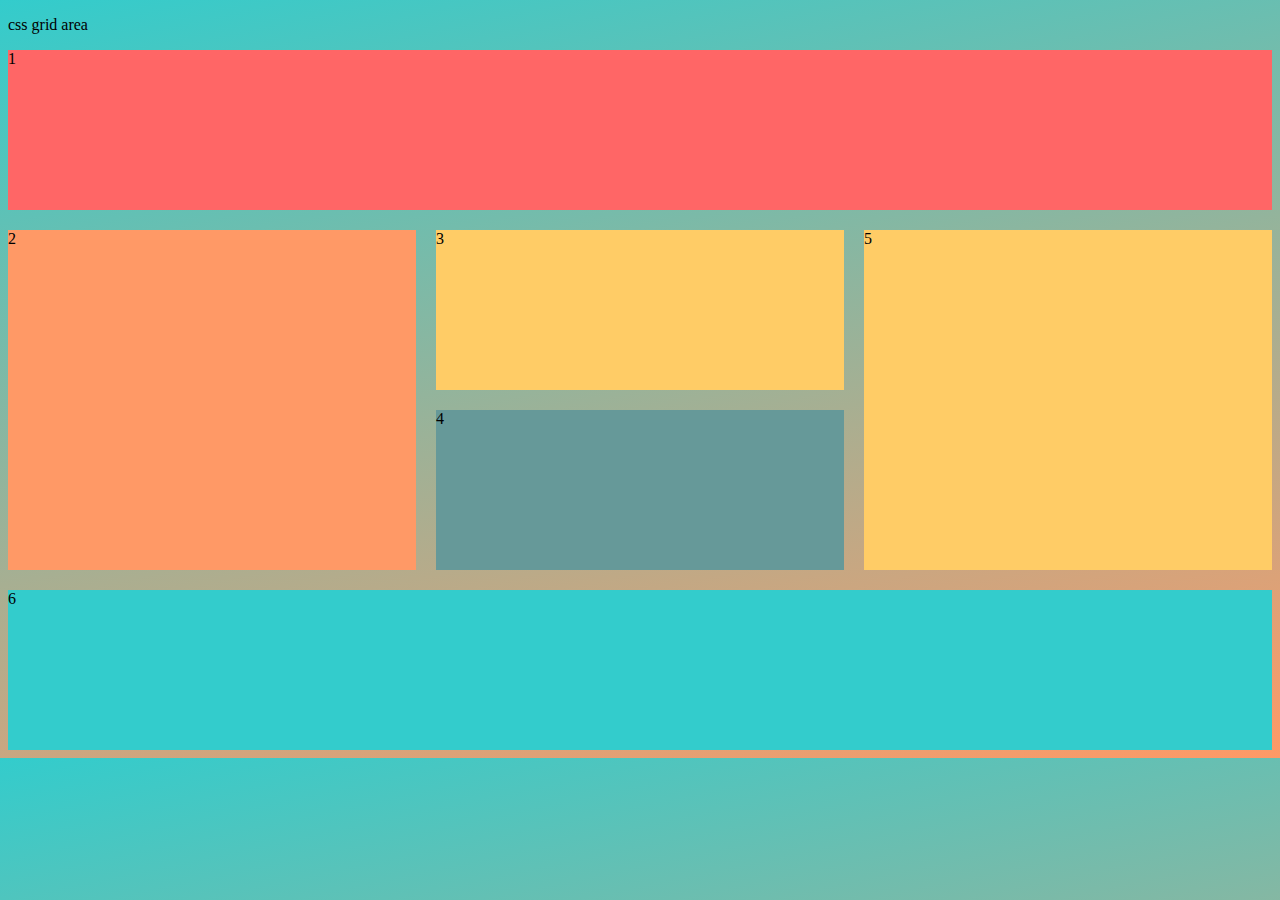
<file: grid-area/index.html>
<!DOCTYPE html>
<html lang="es">
  <head>
    <meta charset="UTF-8" />
    <meta http-equiv="X-UA-Compatible" content="IE=edge" />
    <meta name="viewport" content="width=device-width, initial-scale=1.0" />
    <title>Document</title>
    <link rel="stylesheet" href="styler.css" />
  </head>
  <body>
    <div class="header">
      <p>css grid area</p>
    </div>

    <div class="contenedor">
      <div class="header">1</div>
      <div class="sidebar-1">2</div>
      <div class="contenido">3</div>
      <div class="widgets">4</div>
      <div class="sidebar-2">5</div>
      <div class="footer">6</div>
    </div>    
  </body>
</html>
</file>
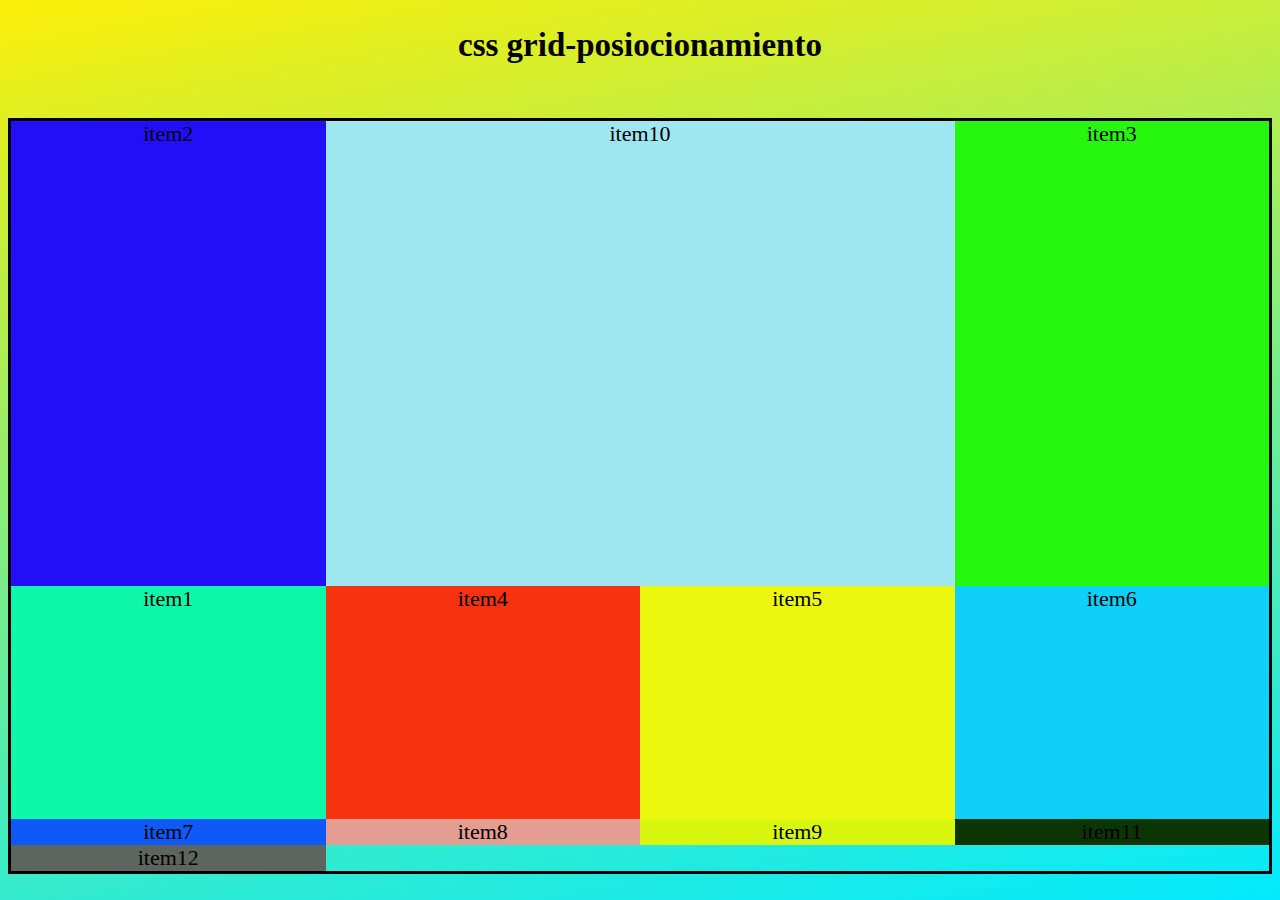
<file: quiz/index.html>
<!DOCTYPE html>
<html lang="en">
<head>
    <meta charset="UTF-8">
    <meta http-equiv="X-UA-Compatible" content="IE=edge">
    <meta name="viewport" content="width=device-width, initial-scale=1.0">
    <title>ccs con grillas</title>
    <link rel="stylesheet" href="style.css">
    
</head>
<body>
    <h2>css grid-posiocionamiento</h2><br>
   
</body>
<div class="grid">
    <div class="item1">item1</div>
    <div class="item2">item2</div>
    <div class="item3">item3</div>
    <div class="item4">item4</div>
    <div class="item5">item5</div>
    <div class="item6">item6</div>
    <div class="item7">item7</div>
    <div class="item8">item8</div>
    <div class="item9">item9</div>
    <div class="item10">item10</div>
    <div class="item11">item11</div>
    <div class="item12">item12</div>
</div>
</html>
</file>
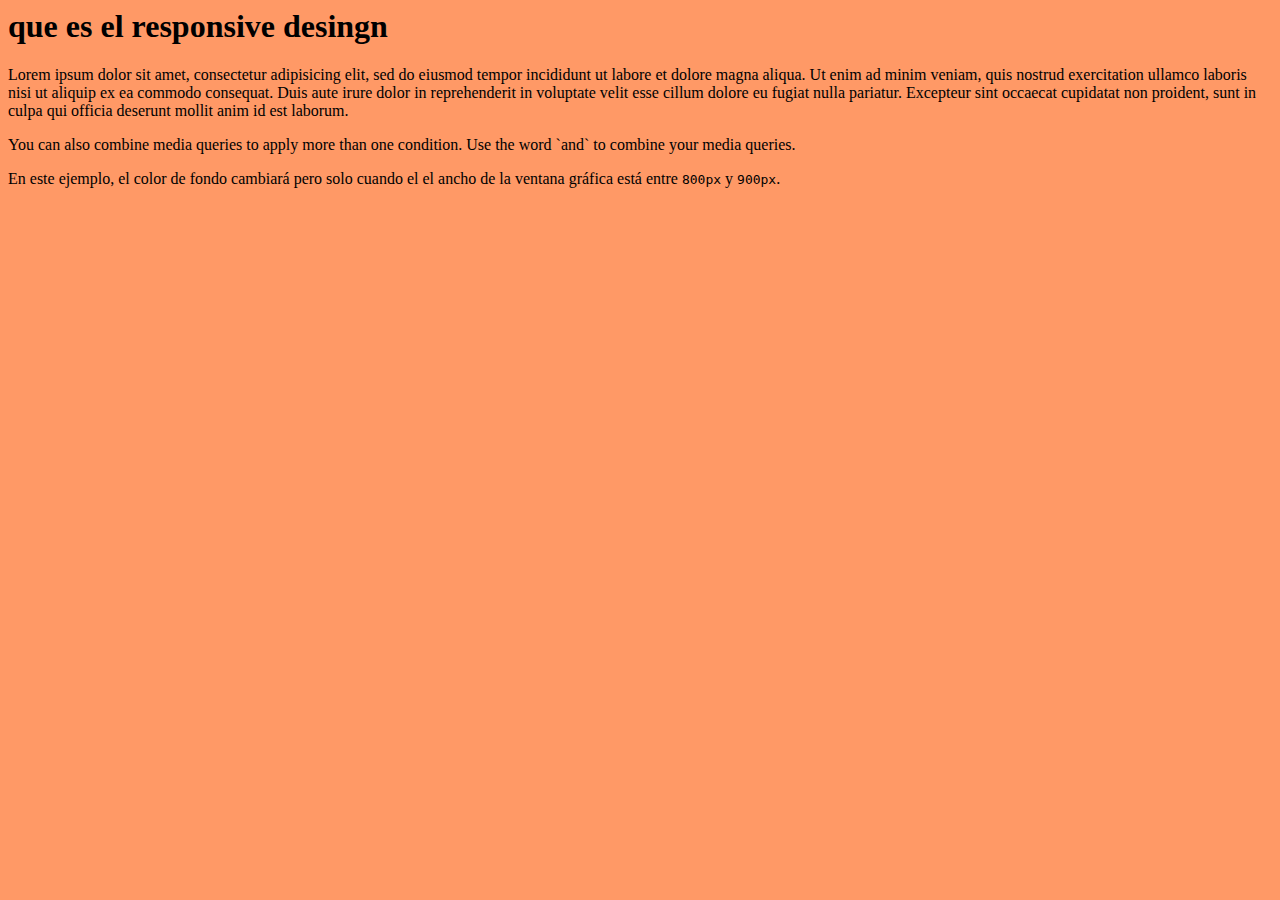
<file: responsive desingn/index.html>
<html lang="es">
  <head>
    <meta charset="UTF-8" />
    <meta http-equiv="X-UA-Compatible" content="IE=edge" />
    <meta name="viewport" content="width=device-width, initial-scale=1.0" />
    <title>Document</title>
    <link rel="stylesheet" href="style.css" />
  </head>
  <body>
    <h1>que es el responsive desingn </h1>
<p>Lorem ipsum dolor sit amet, consectetur adipisicing elit, sed do
  eiusmod tempor incididunt ut labore et dolore magna aliqua. Ut enim
   ad minim veniam, quis nostrud exercitation ullamco laboris nisi ut
   aliquip ex ea commodo consequat. Duis aute irure dolor in reprehenderit
    in voluptate velit esse cillum dolore eu fugiat nulla pariatur. Excepteur
     sint occaecat cupidatat non proident, sunt in culpa qui officia deserunt
     mollit anim id est laborum.</p>
<p>You can also combine media queries to apply more than one condition.
  Use the word `and` to combine your media queries.</p>
<p>En este ejemplo, el color de fondo cambiará pero solo cuando el
  el ancho de la ventana gráfica está entre
  <code>800px</code> y <code>900px</code>.</p>
  </body>
</html>
</file>
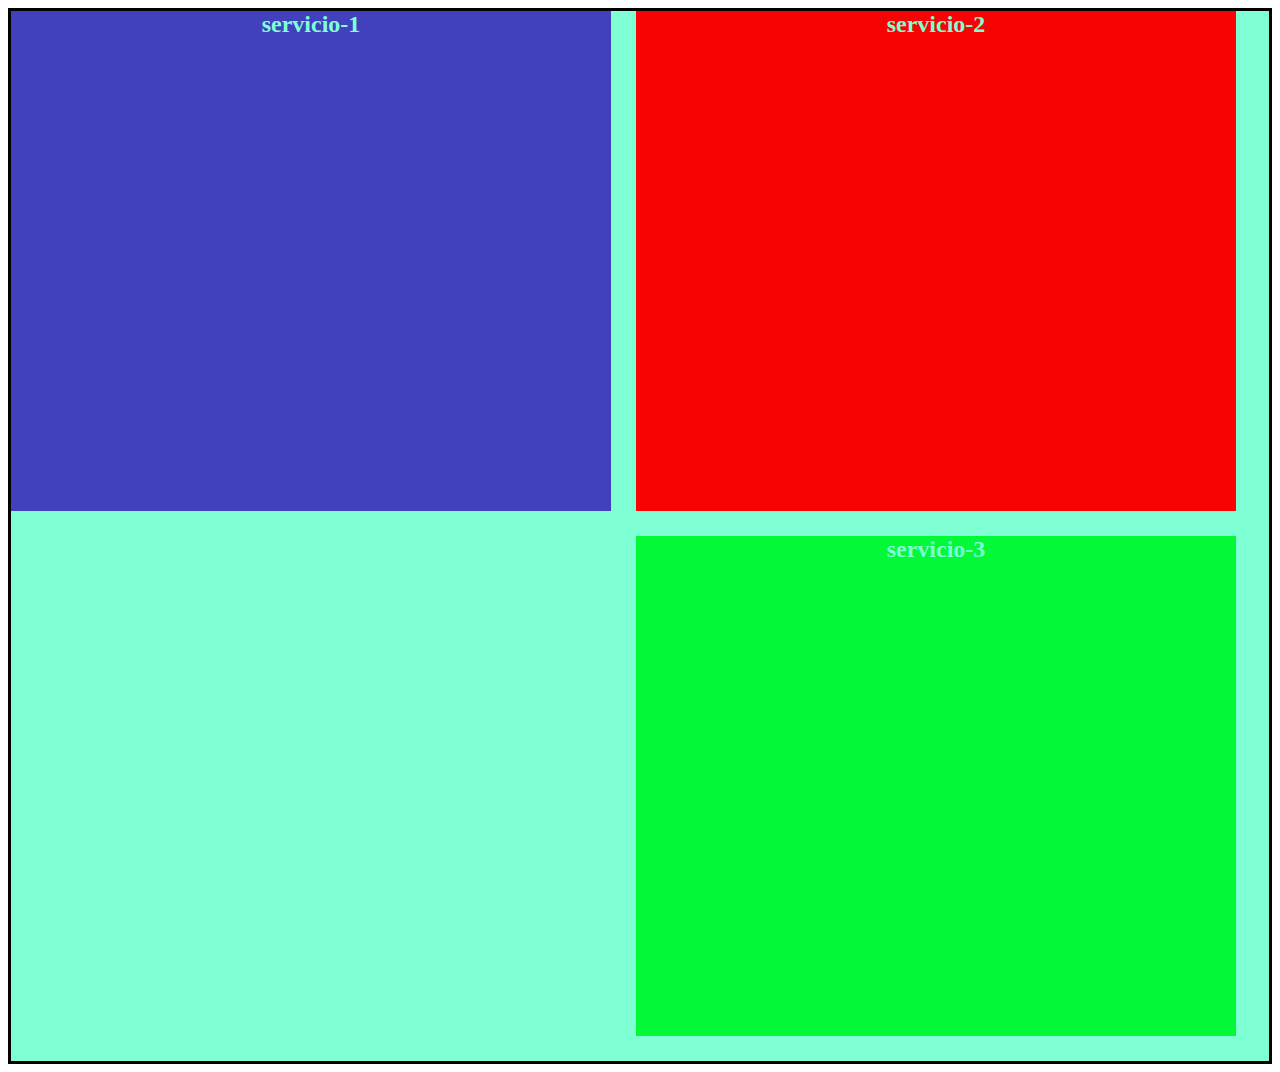
<file: cssgred_basicos/01-auto/index.html>
<!DOCTYPE html>
<html lang="en">
  <head>
    <meta charset="UTF-8" />
    <meta http-equiv="X-UA-Compatible" content="IE=edge" />
    <meta name="viewport" content="width=device-width, initial-scale=1.0" />
    <title>01-grid</title>
    <link rel="stylesheet" href="css/style.css" />
  </head>
  <body>
    <div class="servicios">
      <div class="servicio servicio-1">
        <h2>servicio-1</h2>
      </div>
      <div class="servicio servicio-2">
        <h2>servicio-2</h2>
      </div>
      <div class="servicio servicio-3">
        <h2>servicio-3</h2>
      </div>
    </div>
  </body>
</html>
</file>
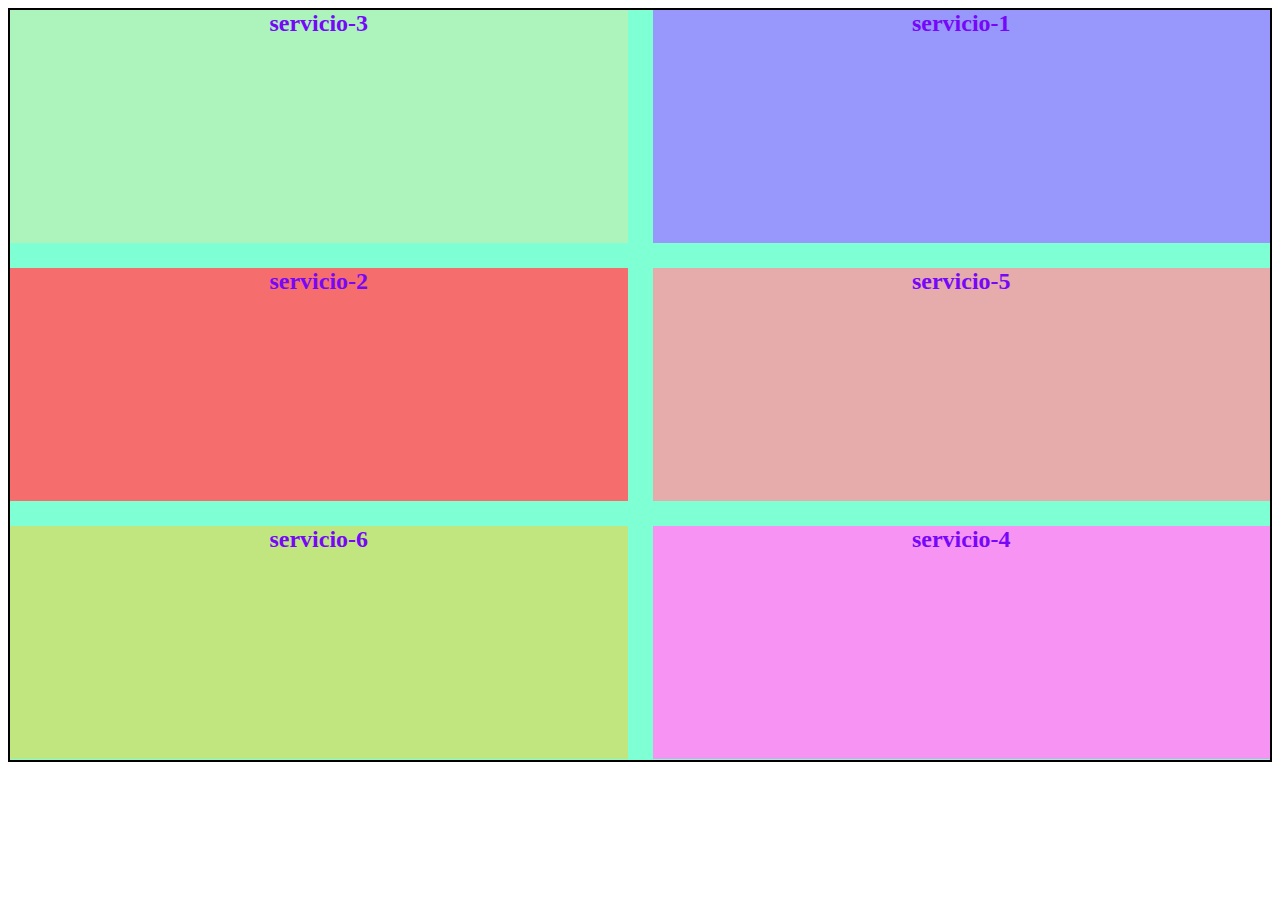
<file: cssgred_basicos/02-auto/index.html>
<!DOCTYPE html>
<html lang="en">
  <head>
    <meta charset="UTF-8" />
    <meta http-equiv="X-UA-Compatible" content="IE=edge" />
    <meta name="viewport" content="width=device-width, initial-scale=1.0" />
    <title>01-grid</title>
    <link rel="stylesheet" href="css/style.css" />
  </head>
  <body>
    <div class="servicios">
      <div class="servicio servicio-1">
        <h2>servicio-1</h2>
      </div>
      <div class="servicio servicio-2">
        <h2>servicio-2</h2>
      </div>
      <div class="servicio servicio-3">
        <h2>servicio-3</h2>
      </div>
      <div class="servicio servicio-4">
        <h2>servicio-4</h2>
      </div>
      <div class="servicio servicio-5">
        <h2>servicio-5</h2>
      </div>
      <div class="servicio servicio-6">
        <h2>servicio-6</h2>
      </div>
    </div>
  </body>
</html>
</file>
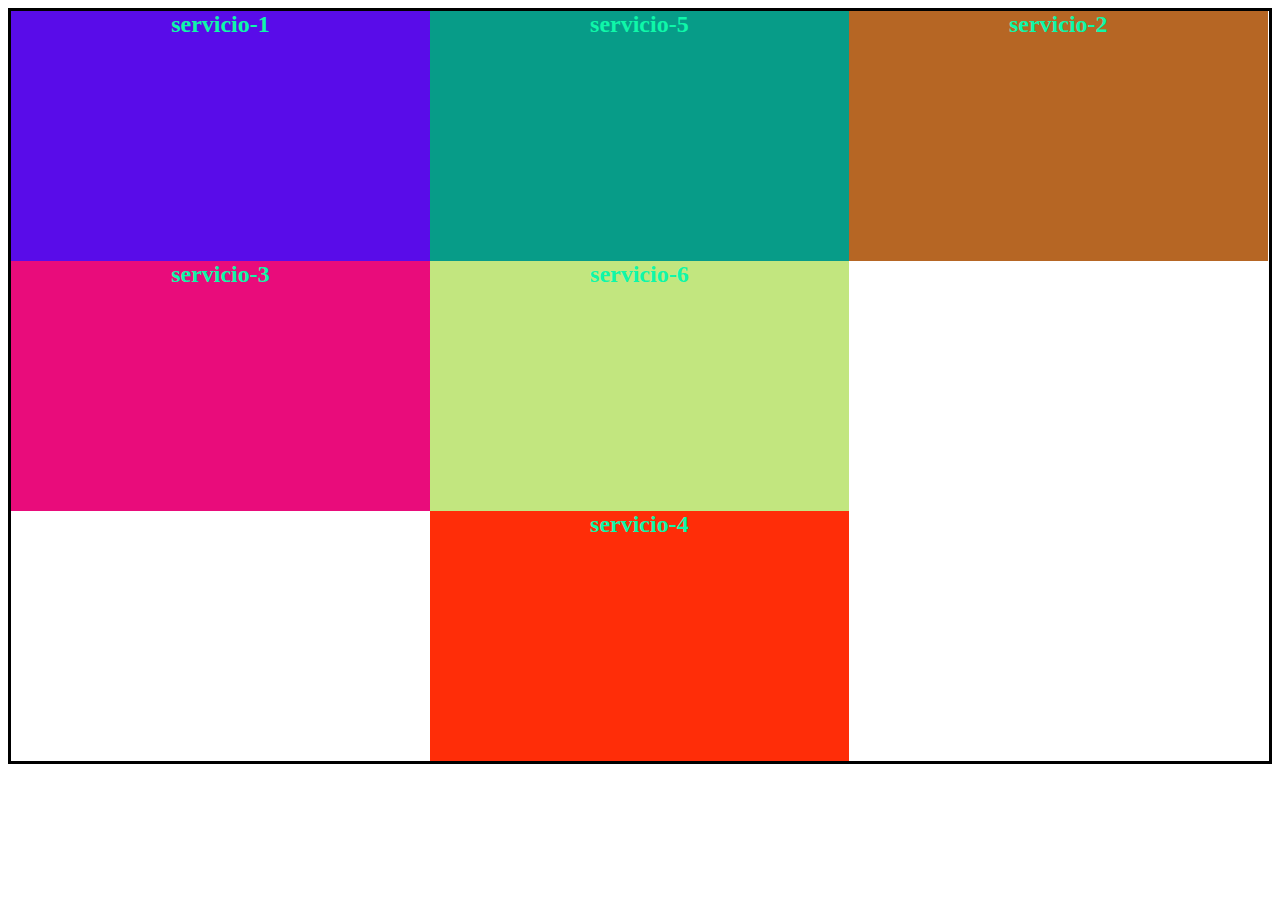
<file: cssgred_basicos/03-auto/index.html>
<!DOCTYPE html>
<html lang="en">
<head>
    <meta charset="UTF-8">
    <meta http-equiv="X-UA-Compatible" content="IE=edge">
    <meta name="viewport" content="width=device-width, initial-scale=1.0">
    <title>Document</title>
    <link rel="stylesheet" href="css/style.css" />
</head>
<body>
    <div class="servicios">
      <div class="servicio servicio-1">
        <h2>servicio-1</h2>
      </div>
      <div class="servicio servicio-2">
        <h2>servicio-2</h2>
      </div>
      <div class="servicio servicio-3">
        <h2>servicio-3</h2>     
    </div>
    <div class="servicio servicio-4">
        <h2>servicio-4</h2>
      </div>
      <div class="servicio servicio-5">
        <h2>servicio-5</h2>
      </div>
      <div class="servicio servicio-6">
        <h2>servicio-6</h2>
      </div>
  </body>
</html>
</file>
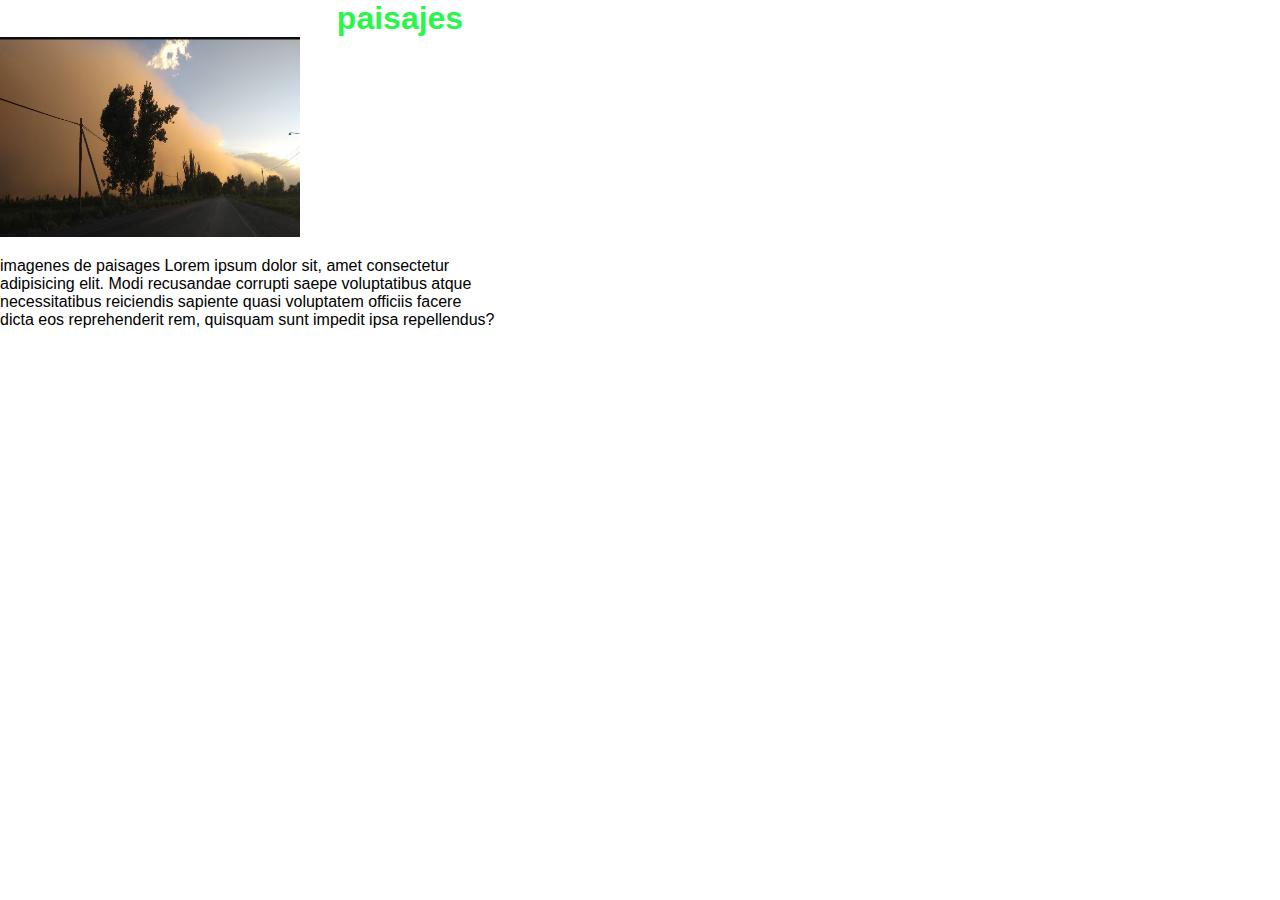
<file: cssgred_basicos/05-nombre/index1.html>
<!DOCTYPE html>
<html lang="en">
  <head>
    <meta charset="UTF-8" />
    <meta http-equiv="X-UA-Compatible" content="IE=edge" />
    <meta name="viewport" content="width=device-width, initial-scale=1.0" />
    <link rel="stylesheet" href="css/style.css" />
    <title>nombre</title>
  </head>
  <body>
    <div class="contenedor-media">
      <h1 class="titulo">paisajes</h1>
      <img src="img/Captura de pantalla (4).png" class="imagen" />
      <p class="descripcion">
        imagenes de paisages Lorem ipsum dolor sit, amet consectetur
        <br />
        adipisicing elit. Modi recusandae corrupti saepe voluptatibus atque
        <br />
        necessitatibus reiciendis sapiente quasi voluptatem officiis facere
        <br />
        dicta eos reprehenderit rem, quisquam sunt impedit ipsa repellendus?
      </p>
    </div>
  </body>
</html>
</file>
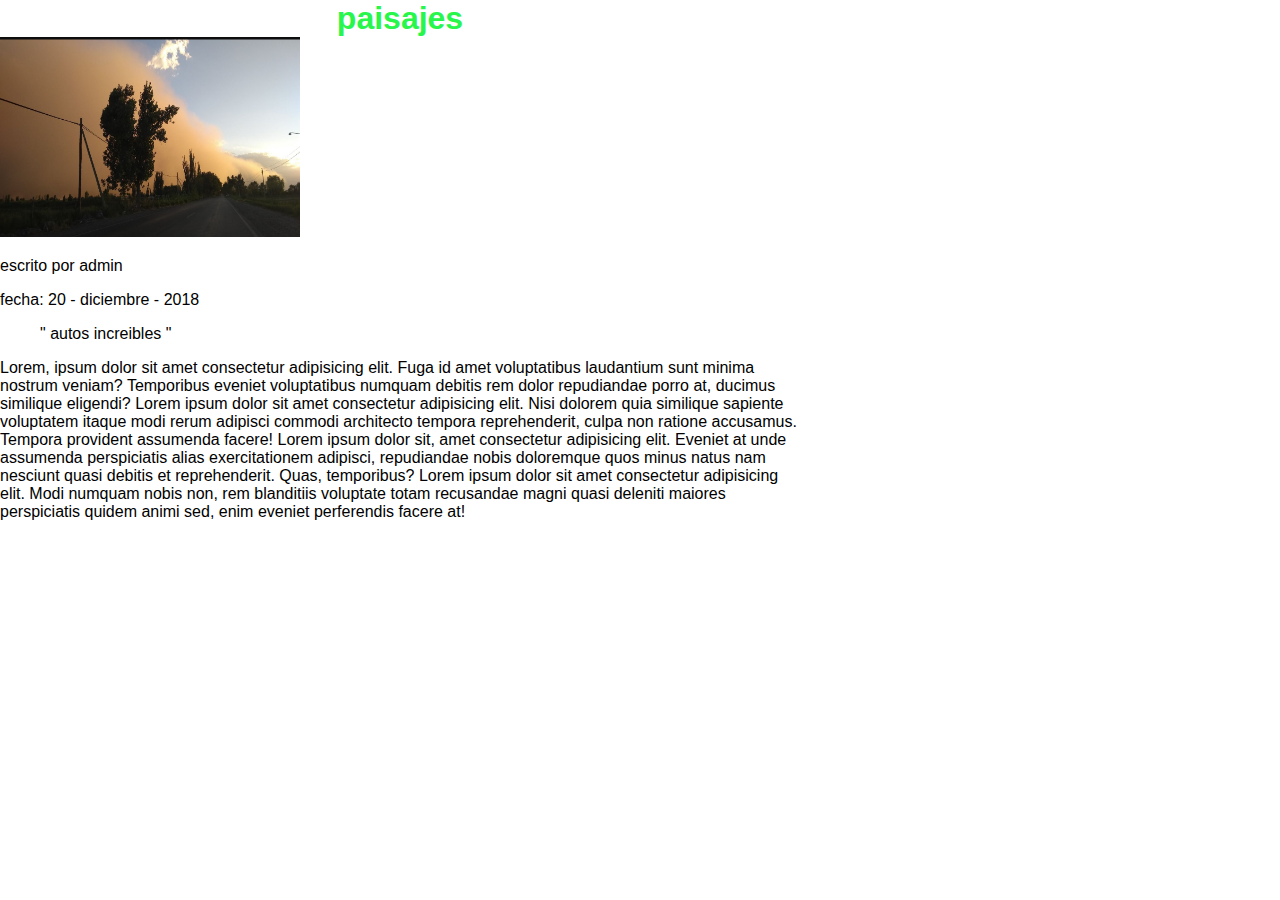
<file: cssgred_basicos/05-nombre/index2.html>
<!DOCTYPE html>
<html lang="en">
  <head>
    <meta charset="UTF-8" />
    <meta http-equiv="X-UA-Compatible" content="IE=edge" />
    <meta name="viewport" content="width=device-width, initial-scale=1.0" />
    <link rel="stylesheet" href="css/style.css">
    <title>segunda</title>
  </head>
  <body>
    <div class="contenedor-media">
      <h1 class="titulo">paisajes</h1>
      <img src="img/Captura de pantalla (4).png" class="imagen" />

      <div class="info">
        <p>escrito por admin</p>

        <p>fecha: 20 - diciembre - 2018</p>
      </div>
      <blockquote class="slogan">" autos increibles "</blockquote>

      <div class="entrada">
        Lorem, ipsum dolor sit amet consectetur adipisicing elit. Fuga id amet
        voluptatibus laudantium sunt minima nostrum veniam? Temporibus eveniet
        voluptatibus numquam debitis rem dolor repudiandae porro at, ducimus
        similique eligendi? Lorem ipsum dolor sit amet consectetur adipisicing
        elit. Nisi dolorem quia similique sapiente voluptatem itaque modi rerum
        adipisci commodi architecto tempora reprehenderit, culpa non ratione
        accusamus. Tempora provident assumenda facere! Lorem ipsum dolor sit,
        amet consectetur adipisicing elit. Eveniet at unde assumenda
        perspiciatis alias exercitationem adipisci, repudiandae nobis doloremque
        quos minus natus nam nesciunt quasi debitis et reprehenderit. Quas,
        temporibus? Lorem ipsum dolor sit amet consectetur adipisicing elit.
        Modi numquam nobis non, rem blanditiis voluptate totam recusandae magni
        quasi deleniti maiores perspiciatis quidem animi sed, enim eveniet
        perferendis facere at!
      </div>
    </div>
  </body>
</html>
</file>
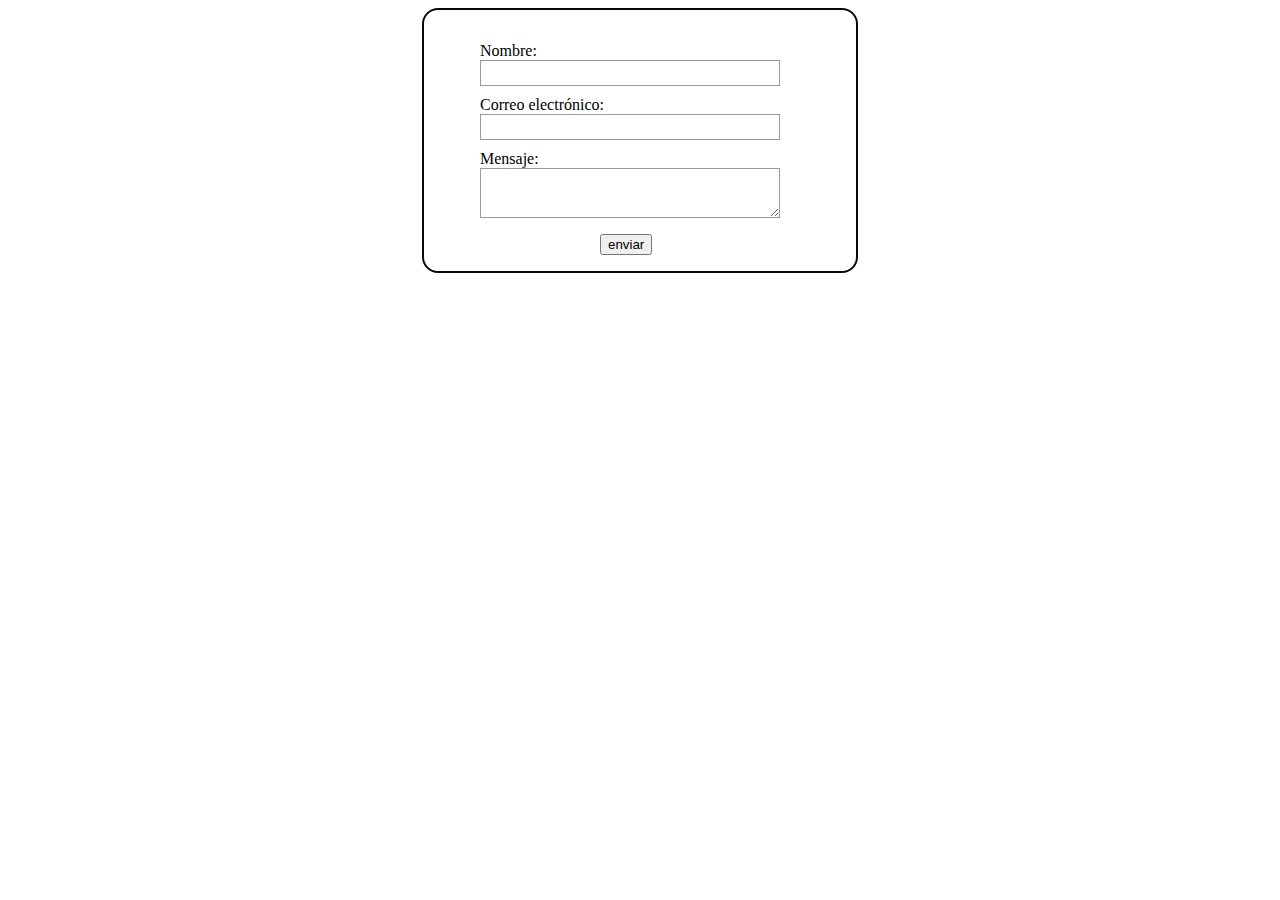
<file: php/formulario/form.html>
<!DOCTYPE html>
<html lang="es">
  <head>
    <meta charset="UTF-8" />
    <meta http-equiv="X-UA-Compatible" content="IE=edge" />
    <meta name="viewport" content="width=device-width, initial-scale=1.0" />
    <title>formulario</title>
    <link rel="stylesheet" href="./index.css">
  </head>
  <body>
    <form class="formu">
      <ul>
        <li>
          <label class="name">Nombre:</label>
          <input type="text" class="name" />
        </li>
        <li>
          <label class="mail">Correo electrónico:</label>
          <input type="email" class="mail" />
        </li>
        <li>
          <label class="msg">Mensaje:</label>
          <textarea class="msg"></textarea>
        </li>
      </ul>
      <button class="btn">enviar</button>
    </form>
  </body>
</html>
</file>
<file: grid-area/styler.css>
.contenedor{
    display: grid;
    grid-gap: 20px ;
    height: 700px;
    grid-template-columns: 1fr 1fr 1fr ;
    grid-template-rows: repeat(4,auto);
    grid-template-areas: "header   header   header "
                         "sidebar-1  contenido  sidebar-2"
                         "sidebar-1  widgets  sidebar-2  "
                         "footer    footer  footer ";

}

html {
  background: linear-gradient(-12deg, #ff9966, #33cccc);

}


h1{
  text-align: center;
}

.contenedor .header {
    background-color: rgb(255 ,102 , 102);
    grid-column-start: header ;
    grid-column-end: header;
}

.contenedor .sidebar-1{
    background: rgb(255,153,102);

    grid-area: sidebar-1;
}

.contenedor .contenido {
    background: rgb(255,204,102);
    grid-area: contenido;
}

.contenedor  .widgets{
    background: rgb(102,153,153);
    grid-area:  widgets;
}

.contenedor  .sidebar-2{
    background: rgb(255,204,102);
    grid-area:  sidebar-2;
}

.contenedor  .footer{
    background: rgb(51,204,204);
    grid-area:  footer;
}

@media(min-width: 400px) and (max-width: 700px){

  .contenedor{
      display: grid;
      grid-gap: 20px ;
      height: 700px;
      grid-template-columns: 1fr 1fr  ;
      grid-template-rows: repeat(4,auto);
      grid-template-areas: "header   header    "
                           "sidebar-1  contenido  "
                           "sidebar-1  widgets   "
                           "footer    footer   ";

  }

  html {
    background: linear-gradient(-12deg, #4e6f04, #1282ad);

  }

  .contenedor  .sidebar-2{
      background: rgb(255,204,102);
      grid-column: 1/2;
      grid-row: 3/4;
  }

  .contenedor .sidebar-1{
      background: rgb(255,153,102);
      grid-column: 1/2;
      grid-row: 2/3;
  }

}
</file>
<file: quiz/style.css>
html {
    background: linear-gradient(-10deg, #02eaff, #fcef07);
    min-height: 100vh;
    font-size: 22px;
}

h2 {
    text-align: center;
    margin-top: 1px solid #b2ffff;
}

.grid {
    border: 3px solid black;
    display: grid;
    grid-template-columns: 25% 25% 25% 25%;
    grid-template-rows: repeat(3, 1fr);
    height: 750px;
}

.item1 {
    background-color: rgb(15, 247, 169);
    text-align: center;
}

.item2 {
    background-color: rgb(34, 15, 247);
    text-align: center;
    grid-column-start: 1;
    grid-column-end: 2;
    grid-row-start:1 ;
    grid-row-end: 3;
}

.item3 {
    background-color: rgb(38, 247, 15);
    text-align: center;
    grid-column: 4/5;
    grid-row: 1/3;
}

.item4 {
    background-color: rgb(247, 50, 15);
    text-align: center;
}

.item5 {
    background-color: rgb(235, 247, 15);
    text-align: center;
}
.item6 {
    background-color: rgb(15, 208, 247);
    text-align: center;
}
.item7 {
    background-color: rgb(15, 89, 247);
    text-align: center;
}
.item8 {
    background-color: rgb(227, 157, 145);
    text-align: center;
}
.item9 {
    background-color: rgb(216, 247, 15);
    text-align: center;
}
.item10 {
    background-color: rgb(158, 231, 241);
    text-align: center;
    grid-area: 1/2/3/4 ;
}
.item11 {
    background-color: rgb(11, 53, 3);
    text-align: center;
}
.item12 {
    background-color: rgb(94, 101, 95);
    text-align: center;
}
</file>
<file: responsive desingn/style.css>
body {

  background-color: rgb(255,153,102);
}

code {
  color: black;
}
@media (min-width: 800px) and (max-width: 900px) {
  body {
    background-color: rgb(255 ,102 , 102);
    color:#ffff;
  }
}
</file>
<file: cssgred_basicos/01-auto/css/style.css>
h2{
    margin: 0;
}

.servicios {
    border: 3px solid black;
    display: grid;
    background-color: aquamarine;
    grid-template-columns: 600px 600px 600px;
    grid-template-rows: 500px 500px ;
    grid-gap: 25px;
    height: 1050px;
}

.servicio{
    color: aquamarine;
    text-align: center;
}

.servicio-1{
    background-color: rgb(65, 65, 189);
    grid-column: 1/2;
    grid-row: 1/2;
}

.servicio-2{
    background-color: rgb(248, 3, 3);
    grid-column-start: 2;
    grid-column-end:3 ;
}

.servicio-3{
    background-color: rgb(3, 248, 56);
    grid-column-start: 2;
    grid-column-end:3 ;
}
</file>
<file: cssgred_basicos/02-auto/css/style.css>
h2{
    margin: 0;
}

.servicios {
    border: 2px solid black;
    display: grid;
    background-color: aquamarine;
    grid-template-columns: 100px repeat(1fr ,1fr );
    grid-template-rows: 233px 233px 233px;
    grid-auto-flow: 200px 200px;
    grid-gap: 25px;
    height: 750px;
}

.servicio{
    color: rgb(119, 7, 248);
    text-align: center;
}

.servicio-1{
    background-color: rgb(152, 152, 252);
    
}

.servicio-2{
    background-color: rgb(245, 109, 109);
    
}

.servicio-3{
    background-color: rgb(172, 243, 188);
    grid-column: 1/2;
    grid-row: 1/2;
}

.servicio-4{
    background-color: rgb(247, 147, 242);
    grid-column: 2/3;
    grid-row: 3/4;
}

.servicio-5{
    background-color: rgb(230, 171, 171);
}

.servicio-6{
    background-color: rgb(194, 230, 127);
}
</file>
<file: cssgred_basicos/03-auto/css/style.css>
h2 {
  margin: 0px;
}

.servicios {
  border: 3px solid black;
  display: grid;
  grid-template-columns: 33.3% 33.3% 33.3%;
  grid-template-rows: repeat(3, 1fr);
  height: 750px;
}

.servicio {
  color: rgb(15, 247, 169);
  text-align: center;
}

.servicio-1{
    background-color: rgb(89, 12, 233);
    grid-column: 1/2;
    grid-row: 1/2;
}
.servicio-2{
    background-color: rgb(182, 102, 36);
}
.servicio-3{
    background-color: rgb(233, 12, 123);
}
.servicio-4{
    background-color: rgb(255, 45, 8);
    grid-column: 2/3;
    grid-row: 3/4;
}

.servicio-5{
    background-color: rgb(7, 156, 136);
    grid-column: 2/3;
    grid-row: 1/2;
}

.servicio-6{
    background-color: rgb(194, 230, 127);
}
</file>
<file: cssgred_basicos/05-nombre/css/style.css>
body{
    margin: 0;
    padding: 0;
    font-family: Arial, Helvetica, sans-serif;
}

h1{
    margin: 0;
    color: rgb(40, 246, 75);
    text-align: center;
}

h2{
    margin: 0;
    color: rgb(40, 246, 75);
    text-align: left; 
}

img{
    width: 300px;
    height: 200px;
}

.contenedor{
    height: 100vh;
    width: 600px;
    margin: 0;
    grid: 300px 200px /repeat(4,25%);
    grid-template-areas: 
    "header header header header"
    "sidebar sidebar contenido contenido"
    "footer footer footer footer ";
    grid-gap: 10px;
}

.header {
    background-color: black;
    color: aqua;
    grid-template-columns: 1/5;
    grid-template-rows: 1/2;
    grid-area: header;
}

.contenido {
    background-color: black;
    color: aqua;
    height: 100px;
    grid-template-columns: 2/5;
    grid-template-rows: 2/3;
    grid-area: contenido;
}

.sidebar {
    background-color: black;
    color: aqua;
    font-size: 30px;
    grid-template-columns: 2/3;
    grid-template-rows: 1/2;
    grid-area: sidebar;
}

.footer {
    background-color: black;
    color: aqua;
    font-size: 20px;
    grid-template-columns: 1/5;
    grid-template-rows: 3/4;
    grid-area: footer ;
}

.contenedor-media {
    margin: 0;
    max-width: 800px;
}
</file>
<file: php/formulario/index.css>
.formu {
    margin: 0 auto;
    width: 400px;
    padding: 1em;
    border: 2px solid rgb(8, 8, 8);
    border-radius: 1em;    
}



ul {
    list-style: none;
}

li {
    margin-top: 10px;
}
input,
label {
    width: 90px;
    text-align: right;
}

input,
textarea {
    width: 300px;
    box-sizing: border-box;
    border: 1px solid #999;
    vertical-align: top;
    height: 26px;
}
.btn{
    margin-left: 160px;
}

.msg{
    height: 50px;  
}
</file>
